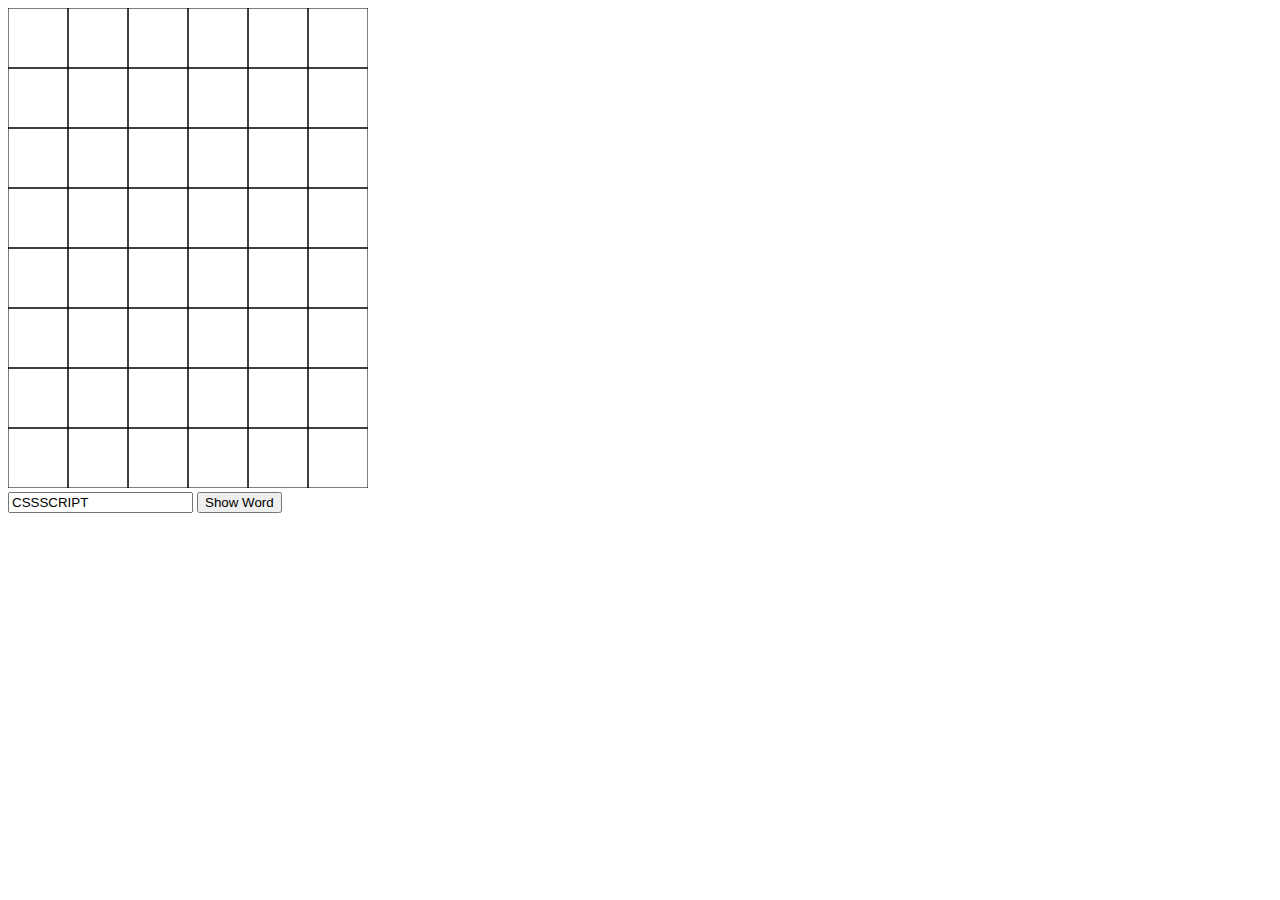
<file: copy/index.html>
<!DOCTYPE html>
<html lang="en">
  <head>
    <meta charset="UTF-8" />
    <meta name="viewport" content="width=device-width, initial-scale=1.0" />
    <title>Document</title>
  </head>
  <body>
    <canvas id="canvas" width="360" height="480"></canvas>
    <form name="entry" onsubmit="return handleSubmit(event)">
      <input type="text" name="word" value="CSSSCRIPT" required />
      <button>Show Word</button>
      <script src="font.js"></script>
    </form>
  </body>
</html>
</file>
